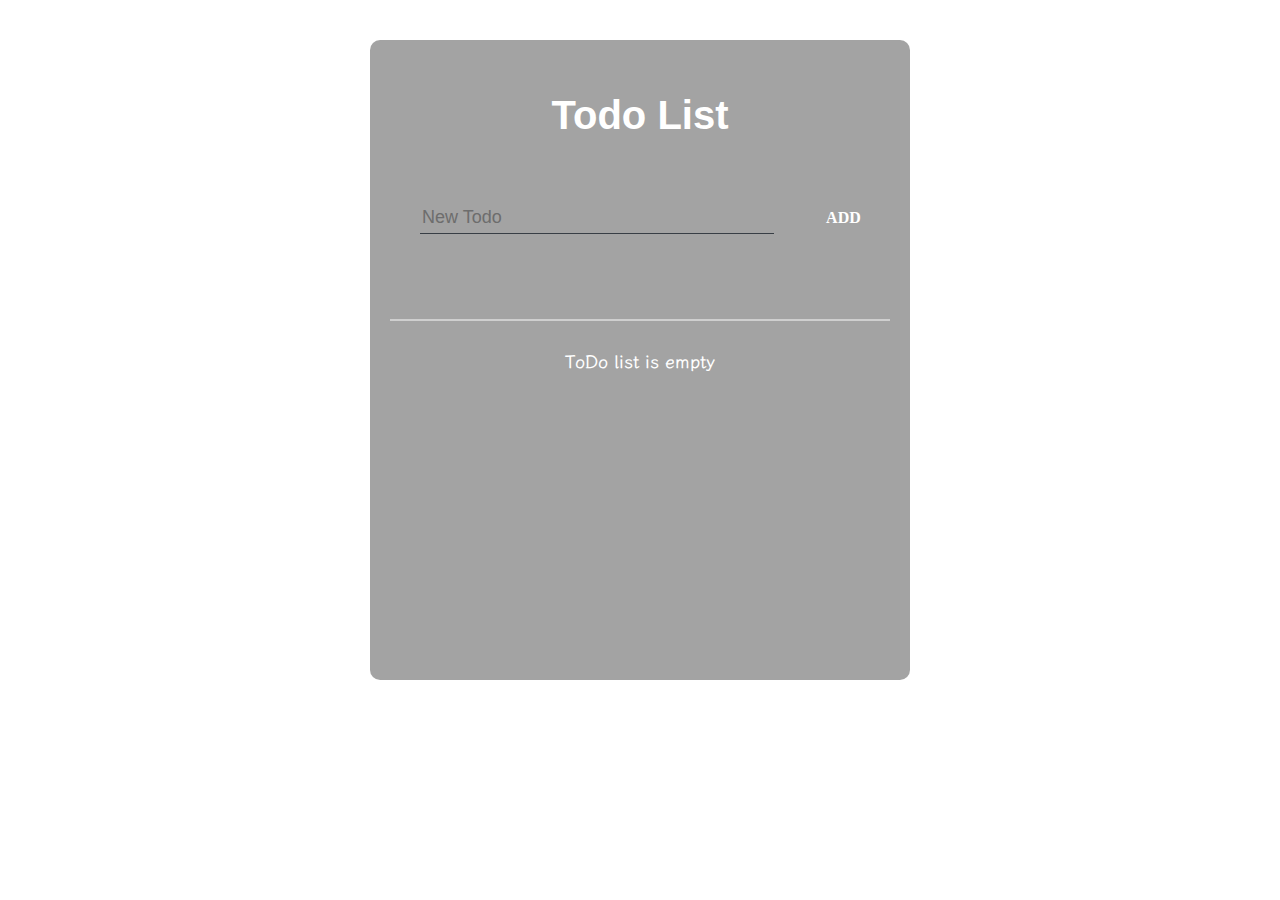
<file: todo_list/index.html>
<!DOCTYPE html>
<html lang="en">
  <head>
    <meta charset="UTF-8" />
    <meta name="viewport" content="width=device-width, initial-scale=1.0" />
    <title>TODO List</title>
    <link rel="stylesheet" href="style.css" />
    <link
      rel="stylesheet"
      href="https://cdn.jsdelivr.net/npm/boxicons@latest/css/boxicons.min.css"
    />
    <!-- or -->
    <link
      rel="stylesheet"
      href="https://unpkg.com/boxicons@latest/css/boxicons.min.css"
    />
    <link
      rel="stylesheet"
      href="https://cdnjs.cloudflare.com/ajax/libs/font-awesome/6.4.2/css/all.min.css"
    />
    <link rel="preconnect" href="https://fonts.googleapis.com" />
    <link rel="preconnect" href="https://fonts.gstatic.com" crossorigin />
    <link
      href="https://fonts.googleapis.com/css2?family=LXGW+WenKai+TC&display=swap"
      rel="stylesheet"
    />
  </head>
  <body>
    <div class="container">
      <div class="todo-list" id="todo-list">
        <h2>Todo List</h2>

        <input type="text" id="todo-item" placeholder="New Todo" />
        <button id="add-todo" class="add-btn">ADD</button>
      </div>
      <p id="para">ToDo list is empty</p>
      <ul id="todos">
        <!-- Todo list items will be inserted here by JS -->
      </ul>
    </div>

    <script src="script.js"></script>
  </body>
</html>
</file>
<file: todo_list/style.css>
body {
  font-family: Arial, sans-serif;
  margin: 0;
  padding: 0;

  background-size: cover;
  background-position: center;
  background-repeat: no-repeat;
  color: black;
}

.container {
  width: 500px;
  height: 600px;
  display: flex;
  align-items: center;
  flex-direction: column;
  justify-content: center;
  /* border: 2px solid black; */
  border-radius: 10px;
  margin: auto;
  padding: 20px;
  margin-top: 40px;
  background: rgba(0, 0, 0, 0.359);
  gap: 10px;
}
.todo-list {
  border-bottom: 2px solid rgb(207, 207, 207);
  color: #fff;
  width: 100%;
  height: 50%;
}
.add-btn {
  width: 50px;
  line-height: 30px;
  padding: 5px;
  font-family: Georgia, "Times New Roman", Times, serif;

  background: none;
  border: none;
  font-size: 1rem;
  margin: 10px;
  color: #fff;
  font-weight: 800;
}
.add-btn:hover {
  cursor: pointer;
  background: none;
  scale: 0.9;
  border: none;
  text-shadow: 4px 4px 5px rgb(93, 92, 92);
}
input {
  margin: 30px;
  width: 70%;
  height: 30px;
  border: none;
  background: none;
  border-bottom: 1px solid rgb(56, 62, 69);
  outline: none;
}
input::placeholder {
  color: rgb(109, 109, 109);
}

#todo-item {
  font-size: 18px;
  color: #fff;
}
.todo-list h2 {
  font-size: 2.5rem;
  text-align: center;
}
p {
  color: #fff;
  font-size: 18px;
  font-family: "LXGW WenKai TC", cursive;
  font-weight: 700;
}
/* Edit box */
#todos {
  display: none;
  flex-direction: column;
  gap: 0.5rem;

  width: 90%;
  height: 50%;
  margin: auto;
  /* display: block; */
}
#todos li {
  padding-top: 8px;
  color: #fff;
  /* list-style-type: square;  */
  font-size: 18px;
  font-family: "LXGW WenKai TC", cursive;
  display: flex;
  justify-content: space-between;
}
#todos button {
  padding: 10px 10px;
  border: none;
  background-color: transparent;
  cursor: pointer;
  transition: background-color 0.3s;
  color: rgb(0, 255, 38);
}
#todos button:hover {
  background-color: #ddd;
}
</file>
